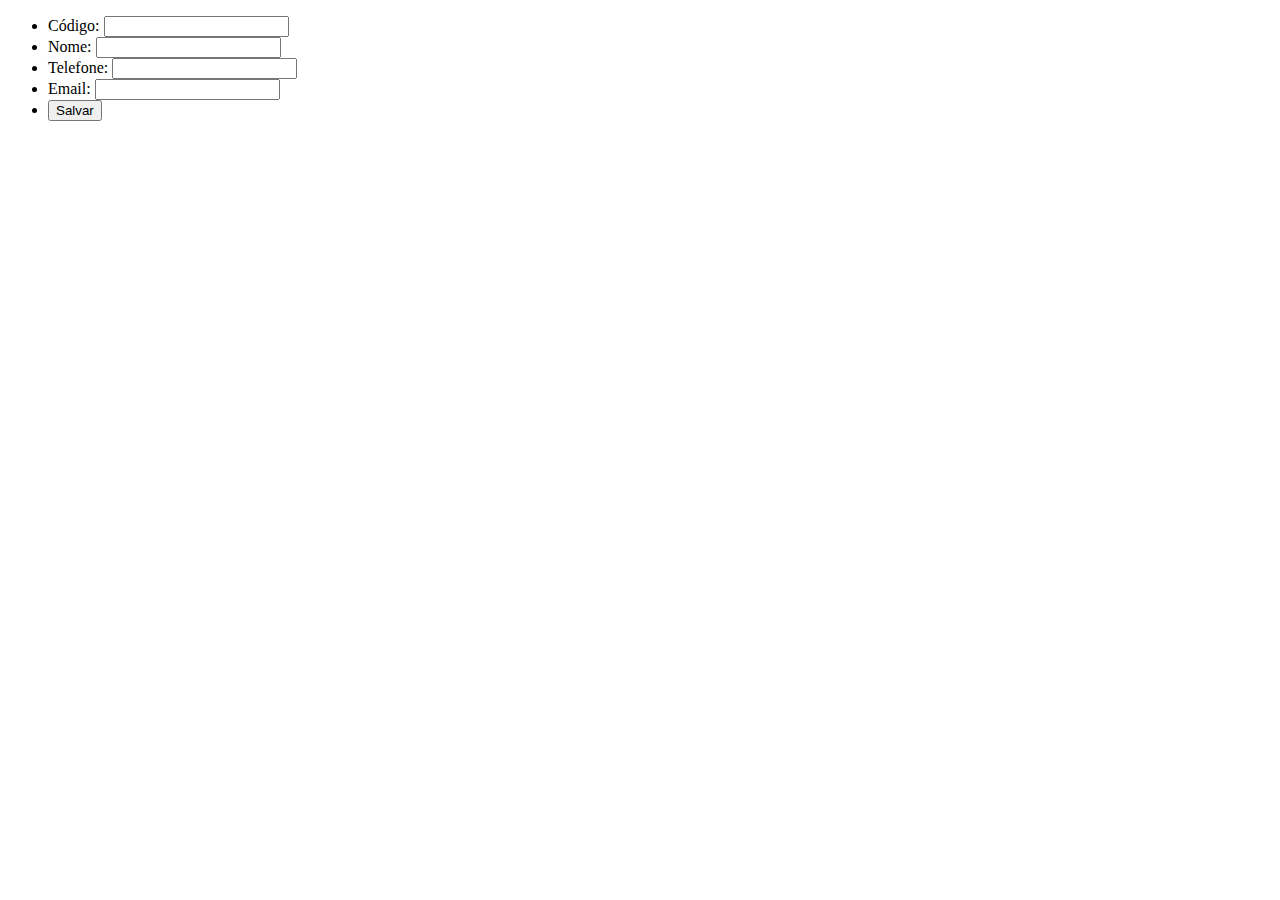
<file: js/TESTE_LOCALSTORAGE.html>
<!DOCTYPE html>
<html>
<head>
    <title>HTML5 Storage com JSON</title>
    <meta http-equiv="Content-Type" content="text/html;charset=utf-8" />
    <script type="text/javascript" src="http://code.jquery.com/jquery-1.7.2.min.js"></script>
    
</head>
<body>
    <form id="frmCadastro">
        <ul>
            <li>
                <label for="txtCodigo">Código:</label>
                <input type="text" id="txtCodigo"/>
            </li>
            <li>
                <label for="txtNome">Nome:</label>
                <input type="text" id="txtNome"/>
            </li>
            <li>
                <label for="txtTelefone">Telefone:</label>
                <input type="text" id="txtTelefone"/>
            </li>
            <li>
                <label for="txtEmail">Email:</label>
                <input type="text" id="txtEmail"/>
            </li>
            <li>
                <input type="submit" value="Salvar" id="btnSalvar"/>
            </li>
        </ul>
    </form>
 
    <table id="tblListar">
 
    </table>
    <script ype="text/javascript" src="funcoes.js"></script>
</body>
</html>
</file>
